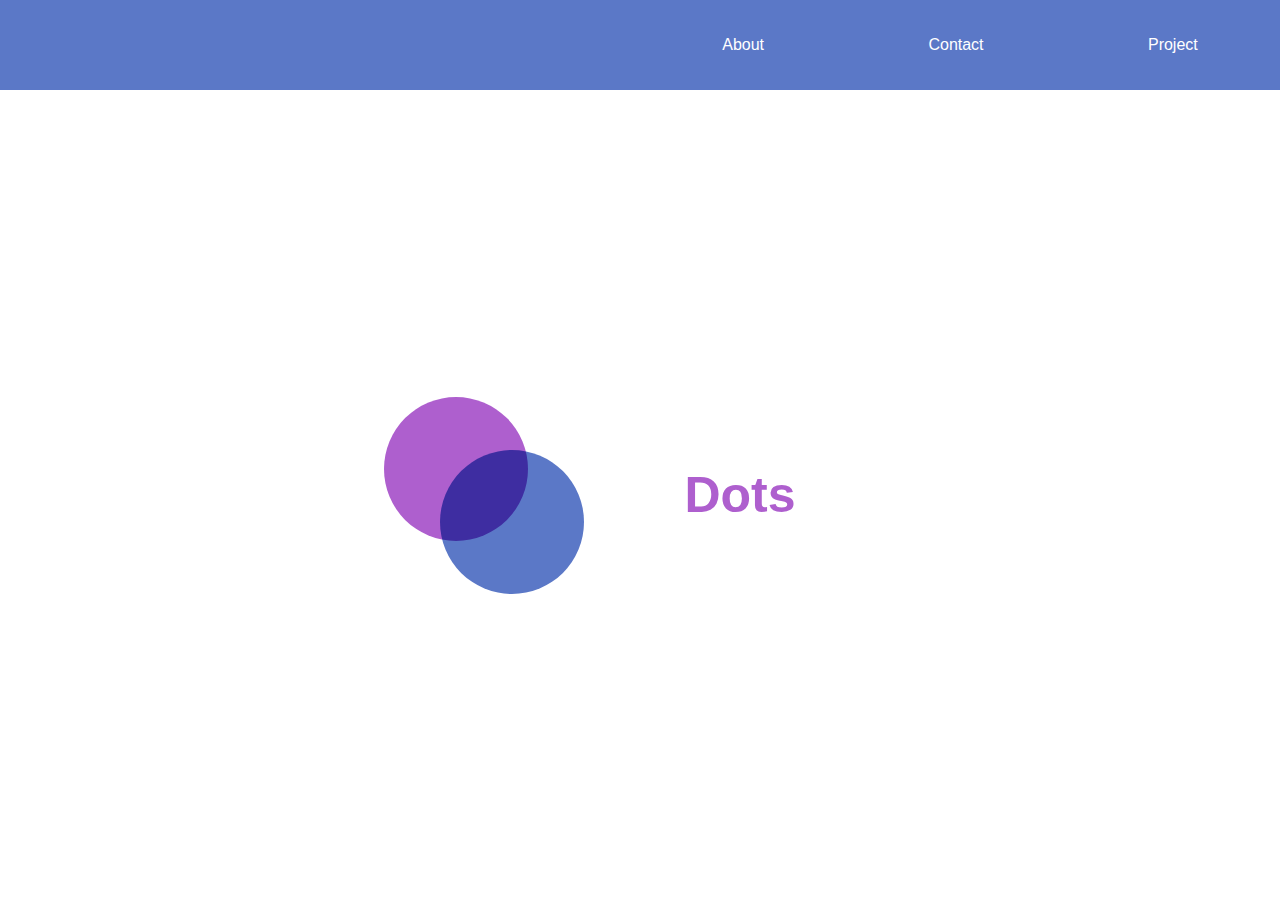
<file: Navbar.html>
<!DOCTYPE html>
<html lang="en">

<head>
    <meta charset="UTF-8">
    <meta http-equiv="X-UA-Compatible" content="IE=edge">
    <meta name="viewport" content="width=device-width, initial-scale=1.0">
    <link rel="stylesheet" href="Navbar.css">
    <title>Navbar Website</title>
</head>

<body>
    <nav>
        <div class="humburger">
            <div class="link"></div>
            <div class="link"></div>
            <div class="link"></div>
        </div>
        <ul class="nav-link">
            <li><a href="">About</a></li>
            <li><a href="">Contact</a></li>
            <li><a href="">Project</a></li>
        </ul>

        <section class="landing">
            <img src="circles.svg" alt="load">
            <h1>Dots</h1>
        </section>
    </nav>
    <script src="Navbar.js"></script>
</body>

</html>
</file>
<file: Navbar.css>
*{
    margin: 0;
    padding: 0;
    box-sizing: border-box;
}

body{
    font-family: sans-serif;
}

nav{
    width: 100%;
    height: 10vh;
    background-color: #5b78c7;
}

.nav-link{
    width: 50%;
    height: 100%;
    display: flex;
    align-items: center;
    justify-content: space-around;
    list-style: none;
    margin-left: auto;

}

.nav-link li a{
    color: white;
    text-decoration: none;
    font-size: 16px;
}

.landing{
    height: 90vh;
    display: flex;
    align-items: center;
    justify-content: center;
}

.landing h1{
    color: #ae5fce;
    margin: 100px;
    font-size: 50px;
}

@media screen and (max-width: 768px) {

    .link{
        width: 30px;
        height: 3px;
        margin: 5px;
        background: white;
    }

    nav{
        position: relative;
    }

    .humburger{
        position: absolute;
        cursor: pointer;
        right: 5%;
        top: 50%;
        transform: translate(-5%, -50%);
        z-index: 2;
    }
    
    .nav-link{
        position: fixed;
        background-color: #5b78c7;
        width: 100%;
        height: 100vh;
        flex-direction: column;
        clip-path: circle(100px at 90% -10%);
        -webkit-clip-path: circle(100px at 90% -10%);
        transition: all 1s ease-in-out;
        pointer-events: none;
    }

    .nav-link.open{
        clip-path: circle(1000px at 90% -10%);
        -webkit-clip-path: circle(1000px at 90% -10%);
        pointer-events: all;
    }
    .landing{
        flex-direction: column;
    }

    .nav-link li{
        opacity: 1;
    }

    .nav-link li a{
        font-size: 25px;
    }

    .nav-link li:nth-child(1){
        transition: all 0.5s ease 0.2s;
    }

    .nav-link li:nth-child(2){
        transition: all 0.5s ease 0.4s;
    }

    .nav-link li:nth-child(3){
        transition: all 0.5s ease 0.6s;
    }

    li.fade{
        opacity: 1;
    }
}
</file>
